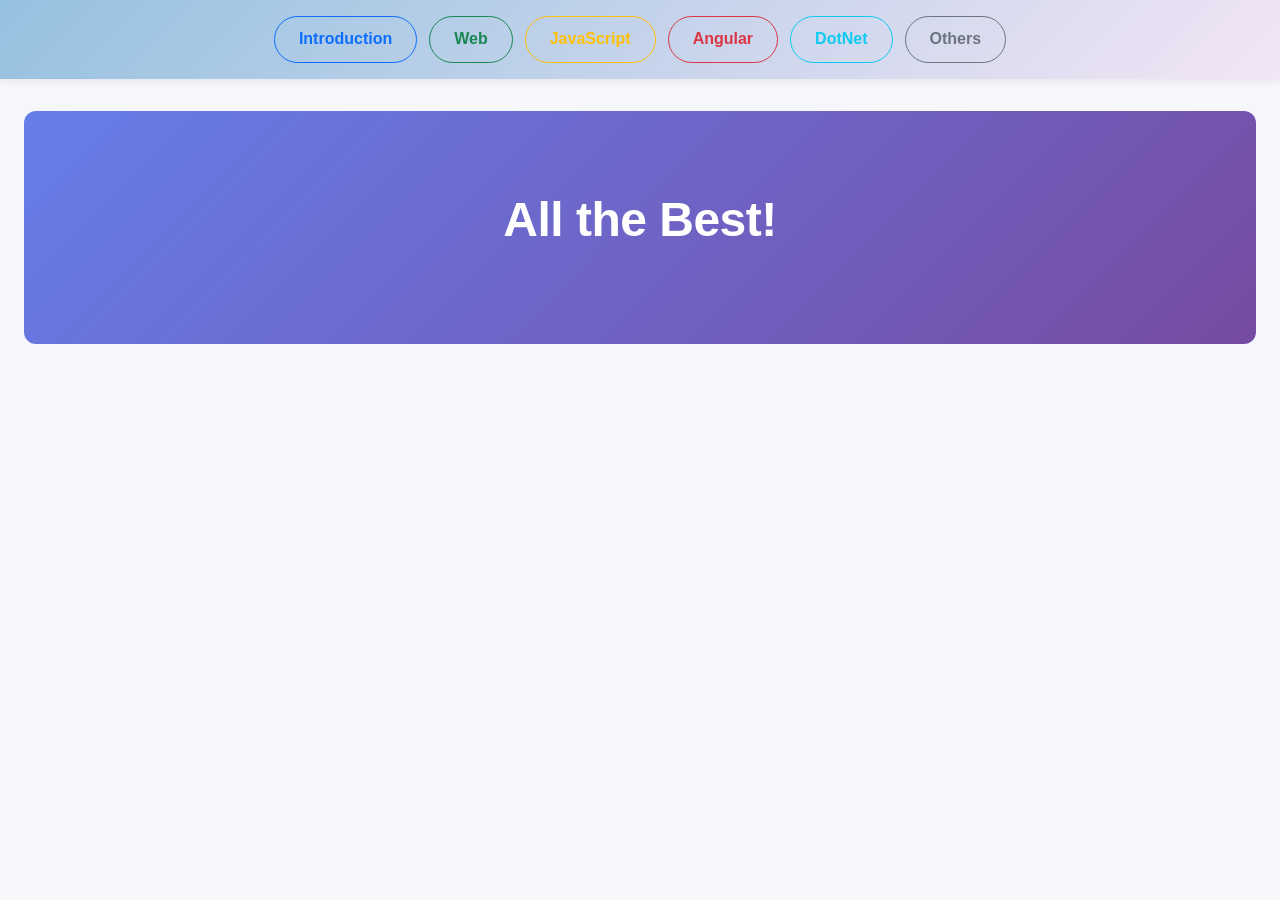
<file: index.html>
<!DOCTYPE html>
<html lang="en">
  <head>
    <meta charset="UTF-8" />
    <meta name="viewport" content="width=device-width, initial-scale=1.0" />
    <title>Interview Preperation</title>
    <link rel="stylesheet" href="https://cdn.jsdelivr.net/npm/bootstrap@5.3.2/dist/css/bootstrap.min.css" />
    <link rel="stylesheet" href="style.css" />
  </head>
  <body>
    <header class="navbar">
      <!-- <div class="brand">Interview Prep</div> -->
      <nav class="nav-links">
        <button type="button" class="btn btn-outline-primary rounded-pill px-4">Introduction</button>
    
        <!-- <button id="tipsButton" type="button" class="btn btn-outline-success rounded-pill px-4">Web</button> -->


<div class="dropdown">
  <button
    type="button"
    class="btn btn-outline-success rounded-pill px-4 dropbtn"
  >
    Web
  </button>

  <div class="dropdown-content">
    <a href="#" data-topic="Web" data-value="html">HTML</a>
    <a href="#" data-topic="Web" data-value="css">CSS</a>
    <a href="#" data-topic="Web" data-value="bootstrap">Bootstrap</a>
  </div>
</div>



        <div class="dropdown">
          <button type="button" class="btn btn-outline-warning rounded-pill px-4 dropbtn">JavaScript</button>
          <div class="dropdown-content">
            <a href="#" data-topic="JavaScript" data-value="questions">Questions</a>
            <a href="#" data-topic="JavaScript" data-value="coding">Coding</a>
            <a href="#" data-topic="JavaScript" data-value="resources">Dotnet</a>
          </div>
        </div>
        <div class="dropdown">
          <button type="button" class="btn btn-outline-danger rounded-pill px-4 dropbtn">Angular</button>
          <div class="dropdown-content">
            <a href="#" data-topic="Angular" data-value="questions">Questions</a>
            <a href="#" data-topic="Angular" data-value="coding">Coding</a>
            <a href="#" data-topic="Angular" data-value="tutorials">Dotnet</a>
          </div>
        </div>
        <button type="button" class="btn btn-outline-info rounded-pill px-4">DotNet</button>


            <!-- <button type="button" class="btn btn-outline-secondary rounded-pill px-4">Others</button> -->

            <div class="dropdown">
  <button type="button" class="btn btn-outline-secondary rounded-pill px-4 dropbtn">
    Others
  </button>

  <div class="dropdown-content">
    <a href="#" data-topic="Others" data-value="Recruit_call">Recruit call Q/A's </a>
    <a href="#" data-topic="Others" data-value="tips">Tips</a>
    <a href="#" data-topic="Others" data-value="importantlinks">Important Links</a> 
    <a href="#" data-topic="Others" data-value="github">Github</a>
    <a href="#" data-topic="Others" data-value="resumes">Resumes</a>
    <a href="#" data-topic="Others" data-value="jobflatforms">Job Flatforms</a>
    <a href="#" data-topic="Others" data-value="youtubers">Social media</a>
        <a href="#" data-topic="Others" data-value="Info">Smart Job search</a>
  </div>
</div>
      </nav>
    </header>

    <main class="content">
      <div id="landing-page" class="landing-section">
        <h1 class="landing-title">All the Best!</h1>
        <!-- <p class="landing-subtitle">Yes you can do it.</p> -->
      </div>
      <!-- <div id="displayArea" class="display-area">
        <p>Select a topic from the navbar to view content</p>
      </div> -->
      <!-- Self Intro Content -->
      <div id="self-intro" class="content-section" style="display: none;">
        <h2>Self Introduction</h2>
        <div class="intro-content">
          <p>Good morning sir/madam.</p>
          <p>My self Srinath. I am currently working as a Web Developer at Kapil IT Solutions with 2 years of experience.</p>
          <p>I have hands on experience in Javascript and Angular framework.</p>
           <p>Using these Technologies,and recent project i worked on is "TaazaPanta"</p>
          <p>Thank you.</p>

        <h2>Project Explanation</h2>
        <p>The "TaazaPanta" project is a web application developed using Angular and JavaScript. It focuses on providing a user-friendly interface for managing and displaying content in a dynamic manner.</p>

        </div>
      </div>
      <!-- Tips Content -->
      <div id="tips-content" class="content-section" style="display: none;">
        <h2>Tips</h2>
        <p>Are you also not getting interview calls?</p>
        <p>This is very common now; every other developer is facing the same issue, whether you are immediate joiner or serving notice period.</p>
        <p>And yes, why so few interview calls? The market and AI are part of it, but first check your ATS score — it is a very important aspect now.</p>
        <p>Before even starting interview preparation, work on a good ATS score.</p>
        <p>Most companies use ATS/AI tools to filter resumes based on job descriptions. If your CV doesn’t have the right keywords, it may never reach a recruiter.</p>
        <p><strong>What you should do:</strong></p>
        <ul>
          <li>Match your resume with the job description</li>
          <li>Add relevant keywords based on your role</li>
        </ul>
        <p>For example, if you are an Angular developer, your CV should include terms like:</p>
        <p><em>Angular, TypeScript, API Integration, RxJS, NgRx (state management), Routing, Interceptors, Authentication, Performance Optimization, Build, Responsive, Cross browser, Agile, Sprint Planning, Scrum Call</em></p>
        <ul>
          <li>Keep your profile 100% complete on job portals</li>
          <li>Use any ATS checker or AI tool to evaluate your resume</li>
          <li>Upload CV to AI tools and ask to check ATS score. If it's not correct, it provides suggestions too.</li>
        </ul>
        <p>Also, even after having a good ATS score, there is no guarantee you will receive calls because only immediate or short notice period candidates are getting more calls.</p>
        <p>Do re-post to share within your network.</p>
        <p>Follow me Chetan Jogi for more such posts</p>
        <p>#angular #angularInterview #reactjsinterview #jobsearch #angularjobs #reactjobs #interviewPreparation</p>
      </div>

      <!-- Recruit Call Q/A's -->
      <div id="Recruit_call" class="content-section" style="display: none;">
      <p class="text-primary">Q) What is your Notice period?</p>
      <p>A) My notice period is 30 days. </p>
      <p> or Actually iam having 2months notice period but we have some negotiation option</p> 
      <p>so if i will go with that then only one month we have serve </p>


      <p class="text-primary">Q) What is your Current CTC(per Year)?</p>
      <p >A) My current CTC is 2.4LPA</p>

      <p class="text-primary">Q) What is your Expected CTC?</p>
      <p>A) My expected CTC is 6LPA.</p> 

       <p class="text-primary">Q) Why are you looking for a new job?</p>       
       <p>A) I am looking for new opportunities to grow my skills and take on new challenges. I want to work in an environment that fosters learning and development, and I believe this company can provide that.</p>

      </div>

      <!-- JavaScript Questions -->
      <div id="js-questions" class="content-section" style="display: none;">
        <h2>JavaScript Interview Questions for 2 Years Experience – Asked in Infosys</h2>
        
        <!-- <h3>JavaScript Interview Questions for 2 Years Experience – Asked in Infosys</h3> -->
        <!-- <p>Review these JavaScript interview questions and common topics for practice.</p> -->
        
        <!-- Scope and Closures Topic -->
        <div class="topic-section">
          <!-- <h3>Scope and Closures</h3> -->
          <ol class="question-list">
            
            <!-- <li>Explain the difference between <code>var</code>, <code>let</code>, and <code>const</code>.</li>-->
            <li>Difference between var, let, const</li> 
            <li>What is closure and how many scopes we have in JS</li>
            <li>What is a callback function</li>
            <li>Array methods find and filter difference, how to check if specific elements present in array or not</li> 
            <li>Difference between call, apply, bind</li>
            <li>ES6 features</li>
            <li>Difference between local storage and session storage</li> 
            <li>Difference between null and undefined</li>
            <li>Using date methods, extract day, month and year and create a new date string</li>
            <li>Time complexity of array filter and find methods</li> 

          </ol>
        </div>

        <p>11.<a href="https://youtu.be/xlzSh-r4J5w?si=pOvMNPG1Udk5TSeY"
           target="_blank" rel="noopener noreferrer"> Angular & JavaScript Interview Question With Answers for 0-3 Years Experience(Youtube Link)</a></p>

          
           <div class="topic-section">
          <!-- <h3>Scope and Closures</h3> -->
          <ol class="question-list">
           <h3> For developers with 0-3 years of experience, Angular interviews usually focus on basic fundamentals rather than deep architecture or system design.
                Its not about very complex scenarios. Most questions revolve around “what is” and “how it works” concepts from JavaScript and Angular.
                Below are some areas where most interview questions usually come from.
                JavaScript Fundamentals Interviewers typically check whether your basics are clear.</h3>
            <!-- <li>Explain the difference between <code>var</code>, <code>let</code>, and <code>const</code>.</li>-->
            <li>What is hoisting</li> 
            <li>What is closure </li>
            <li>What is a pure function?</li>
            <li> What is a callback function?</li> 
            <li>What is a Promise?</li>
            <li>Common array methods (map, filter, reduce, find. findIndex, includes etc.)</li>
            <li>Difference between call, apply, and bind</li> 
            <li>Important ES6 features</li>
            <li>Difference between Local and Session storage</li>
            
          </ol>
        </div>
           
      </div>


      <!-- JavaScript Coding -->
      <div id="js-coding" class="content-section" style="display: none;">
        <h2>JavaScript Coding for 2 Years Experience – Asked in Infosys</h2>
        
        <ol>
<li>
  <p class="question-title">Print Fibonacci series</p>

  <div class="code-output-container">

    <!-- Code Section -->
    <div class="code-box">
      <h4>Code</h4>

<pre>
let n1 =0, n2 =1; 
for(let index= 0 ;index <10;index++) {
    let temp  =0;
    console.log(n1); 
    temp  = n1+ n2;
    n1 = n2;
    n2 = temp
} 
</pre>

    </div>

    <!-- Output Section -->
    <div class="output-box">
      <h4>Output</h4>
      <pre>

      </pre>

    </div>

  </div>
</li>

          <li>Create an object which will store an ecommerce product with a nested object and an array of objects</li>
        </ol>
        
<br><br>


        <h2>0–3 years of experience</h2>
        <h2>You should also be comfortable with small coding snippets related to hoisting, closures, setTimeout, promises, and async behavior.
Logical / Coding Questions, Sometimes a small coding round or machine test is given.</h2>
        <ol>
          <li>Print Fibonacci series</li>
          <li>Factorial of a number</li>


          <p class="question-title">3.Remove duplicates from an array</p>
          <!-- <li>Remove duplicates from an array</li> -->
  <div class="code-output-container">

    <!-- Code Section -->
    <div class="code-box">
      <h4>using filter</h4>
<!-- <h6>using filter</h6> -->
<pre>
const arr = [1, 2, 3, 2, 4, 1];
const newArr = arr.filter((item,index) => arr.indexOf(item) === index);
console.log(newArr)
  </pre>
    </div>


    <!-- Code Section -->
    <div class="code-box">
      <h4>using Set</h4>
<!-- <h6>using filter</h6> -->
<pre>
const arr = [1, 2, 3, 2, 4, 1];
const unique = [...new Set(arr)];
console.log(unique);
  </pre>
    </div>


  </div>
    <!-- Output Section -->
    <!-- <div class="output-box">
      <h4>Output</h4>
      <pre>

      </pre>

    </div> -->


          <li>Find the missing number in an array </li>
          <li>Reverse string without using built in Methods</li>
      
        </ol>
     

<br><br>
       <h2>Remaining Code snippets</h2>

 </div>


      <!-- JavaScript Resources -->
      <div id="js-resources" class="content-section" style="display: none;">
        <h2>DotNet for Frontend Developers</h2>
        


  <p><a href="https://lnkd.in/d_ktCnFN"
           target="_blank" rel="noopener noreferrer"> DotNet for Frontend Developers(Youtube Link)</a></p>


      </div>

      <!-- Angular Questions -->
      <div id="ng-questions" class="content-section" style="display: none;">
        <h2>Angular Interview Questions for 2 Years Experience – Asked in Infosys</h2>
       
        <ol class="question-list">
          <li>What are components and modules?</li>
          <li>What is data binding?</li>
          <li>What is a directive and can we create a custom directive just like <code>*ngIf</code>?</li>
          <li>What is a pipe? Command to create custom pipe.</li>
          <li>What is the use of a service?</li>
          <li>Explain why routing is an important building block of Angular.</li>
          <li>How to navigate with query parameters?</li>
          <li>Difference between template-driven and reactive forms.</li>
          <li>Various ways to create a reactive form.</li>
          <li>In your project, how have you handled API errors?</li>
        </ol>

<p>11.<a href="https://youtu.be/xlzSh-r4J5w?si=pOvMNPG1Udk5TSeY"
           target="_blank" rel="noopener noreferrer"> Angular & Jacascript Interview Question With Answers for 0-3 Years Experience(Youtube Link)</a></p>


         <h2>Angular Interview Questions (0–3 Years Experience)</h2>
       
        <ol class="question-list">
          <li>Building blocks of Angular</li>
          <li>What is a directive? Types of directives (structural, attribute)</li>
          <li>New control flow syntax and Signals </li>
          <li>What is routing? How to create routes and default routes</li>
          <li>Navigation between components using route parameters or query parameters</li>
          <li>What is router-outlet</li>
          <li>API integration using services</li>
          <li>What is the use of pipes and directives</li>
          <li>Command to create a custom directive (having a simple example like highlight directive is usually enough)</li>
          <li>Difference between template-driven forms and reactive forms</li>
          <li>Creating reactive forms using FormGroup and FormBuilder</li>
           <li>what is signal, Various types of signal</li>
            <li>Be aware of what new Features are there from Latest angular version Just the list is enough.</li>
            <h5> Basic understanding of:</h5>
             <li>Authentication vs Authorization</li>
              <li>Types of route guards</li>
               
        </ol>



      </div>

      <!-- Angular Coding -->
      <div id="ng-coding" class="content-section" style="display: none;">
        <h2>Angular Coding Round</h2>
        <ol>
          <li>Create reusable component using <code>@Input</code> to handle show more/show less characters where we will pass text and character limit.</li>
          <li>Once done, show complete text as tooltip using the <code>title</code> attribute with property binding.</li>
        </ol>


        <h2>Practical Tasks, (0–3 Years Experience)</h2>
        <h5>Sometimes interviewers also ask for simple implementation tasks like:</h5>
        <ol>
          <li>Creating a small CRUD application</li>
          <li>Building a reusable component using Input and Output</li>
          <li>Sometime they will just ask you to do API integration and show data in table</li>
        </ol>


      </div>



<!-- Job Platforms Content -->
<div id="jobflatforms-content" class="content-section" style="display: none;">
  <h2>Job Platforms</h2>

  <div class="job-links">
    <a 
      href="https://www.linkedin.com/feed/" 
      target="_blank" 
      rel="noopener noreferrer"
      class="job-card"
    >
      Linked in Portal
    </a>


    <a 
      href="https://in.indeed.com/jobs?q=angular+developer&l=hyderabad%2C+telangana&radius=25&from=searchOnDesktopSerp&vjk=6ff2a70b2d8c64ca" 
      target="_blank" 
      rel="noopener noreferrer"
      class="job-card"
    >
      Indeed
    </a>

  </div>
</div>



 <!-- importantlinks Content -->
<div id="importantlinks-content" class="content-section" style="display: none;">


<p>1. <a href="https://youtu.be/Co38emZRK28?si=GvGWoHRGFG5G5izK"
  target="_blank" rel="noopener noreferrer">Naukri Portal Optimization</a></p>

<p>1. <a href="https://youtu.be/C_HzpN2GdjI?si=-We9k-gNR_GxxKKs"
  target="_blank" rel="noopener noreferrer">Linked Network Connection Tips</a></p>



<!-- https://youtu.be/Co38emZRK28?si=GvGWoHRGFG5G5izK -->

  </div>



  <!-- youtubers Content -->
<div id="youtubers-content" class="content-section" style="display: none;">    
  <h2>Youtubers</h2> 

     <p># codewithindu</p>


     <h2>Instagram Guiders</h2> 

     <p># jayanth_talks</p>
     
</div >

<!-- Info Content -->
<div id="Info-content" class="content-section" style="display: none;">
  <h2>Smart way of job searching</h2>
  <h3>1.career pages</h3>
 <p>A career page is the official jobs website of a company, where the company directly posts its openings.</p>

 <p>For example, for JPMorgan Chase, the career page is:</p>

 <p>JPMorgan Chase Careers</p>

 <p>On a company career page, you can:</p>

 <ul>
   <li>Search for jobs in that company.</li>
   <li>Apply directly to openings.</li>
   <li>Create a profile.</li>
   <li>Upload your resume.</li>
   <li>Set up job alerts.</li>
   <li>Learn about company culture and benefits.</li>
 </ul>



 <p><strong>Difference</strong></p>
 <table>
   <tr>
     <th>Job Platform</th>
     <th>Career Page</th>
   </tr>
   <tr>
     <td>LinkedIn, Naukri, Indeed</td>
     <td>Company's own website</td>
   </tr>
   <tr>
     <td>Jobs from many companies</td>
     <td>Jobs from only one company</td>
   </tr>
   <tr>
     <td>Third-party platform</td>
     <td>Direct company portal</td>
   </tr>
   <tr>
     <td>Example: LinkedIn</td>
     <td>Example: JPMorgan Chase Careers</td>
   </tr>
 </table>
<br><br>

<h3>2.networking, cold outreach, or proactive job searching</h3>
<p>Applying to posted jobs is the most common way, but many people get interviews even when a company has no public
   job opening. </p>
  <p> This is often called networking, cold outreach, or proactive job searching.</p>


<p>Here are some ways:</p>

<p><strong>1. Connect with Recruiters on LinkedIn</strong></p>
<p>Search for recruiters from your target company.
Send a short connection request.
Introduce yourself and share your skills.
Ask if there are any current or upcoming opportunities.</p>

<p>Example:</p>

<p>Hi, I'm Srinath, a Frontend Developer with Angular 17 and .NET experience. 
I'm interested in opportunities at your company. I'd appreciate connecting and learning about any suitable openings.

</p>


<strong>2.Contact Hiring Managers Directly</strong>

<p>Instead of recruiters, find:

<table>
  <tr>
    <td>Team Leads</td>
  </tr>
  <tr>
    <td>Engineering Managers</td>
  </tr>
  <tr>
    <td>Project Managers</td>
  </tr>
</table>

<p>Send a polite message with:</p>

<ul>
  <li>Your experience</li>
  <li>Resume</li>
  <li>Interest in their team</li>
</ul>



<strong>3. Employee Referrals</strong>

<p>This is one of the most effective methods.</p>

<ul>
  <li>Connect with employees working at the company.</li>
  <li>Build a genuine connection.</li>
  <li>Ask whether they can refer your profile.</li>
</ul>

<p>Many companies prioritize referred candidates.</p>

<br>

<strong>4. Company Career Page</strong>

<p>Some companies keep a talent pool even when no openings are visible.</p>

<p>Visit the careers page and:</p>

<ul>
  <li>Submit your resume.</li>
  <li>Join talent communities.</li>
  <li>Set job alerts.</li>
</ul>

<br>

<strong>5. Attend Events and Meetups</strong>

<p>Join:</p>

<ul>
  <li>Tech meetups</li>
  <li>Hackathons</li>
  <li>Webinars</li>
  <li>Developer communities</li>
</ul>

<p>Many recruiters attend these events and share upcoming opportunities.</p>

<br>

<strong>6. Email the Company</strong>

<p>You can send your resume directly to:</p>

<ul>
  <li>HR</li>
  <li>Recruitment Team</li>
  <li>Careers Email</li>
</ul>

<p><strong>Subject Example:</strong></p>

<p>Application for Frontend Developer Role – Angular Developer</p>

<p>Even if no role is open, they may keep your profile for future requirements.</p>

<br>

<h3>For Your Situation</h3>

<p>Since you're learning Angular 17 and preparing for interviews, focus on:</p>

<ul>
  <li>Optimizing your LinkedIn profile.</li>
  <li>Connecting with 5–10 recruiters daily.</li>
  <li>Asking for referrals from employees.</li>
  <li>Building projects and showcasing them on GitHub and LinkedIn.</li>
  <li>Applying to jobs and networking simultaneously.</li>
</ul>

<p>
Many developers get interviews through referrals and recruiter outreach
before a job is publicly advertised.
</p>

</div>

    </main>

    <script>
  const dropdownLinks = document.querySelectorAll('.dropdown-content a');
  const tipsButton = document.getElementById('tipsButton');
  const navButtons = document.querySelectorAll('.nav-links button');

  function hideAllSections() {
    const allSections = document.querySelectorAll('.content-section');
    const landingPage = document.getElementById('landing-page');

    allSections.forEach(section => {
      section.style.display = 'none';
    });

    if (landingPage) {
      landingPage.style.display = 'none';
    }
  }

  function showLanding() {
    hideAllSections();

    const landingPage = document.getElementById('landing-page');

    if (landingPage) {
      landingPage.style.display = 'block';
    }
  }

  function clearActiveNav() {
    navButtons.forEach(button => {
      button.classList.remove('active-nav');
    });

    dropdownLinks.forEach(link => {
      link.classList.remove('active');
    });
  }

  // Navbar button click
  navButtons.forEach((button) => {
    button.addEventListener('click', () => {
      clearActiveNav();
      button.classList.add('active-nav');

    
// Introduction
if (button.textContent.trim() === 'Introduction') {

  hideAllSections();

  const selfIntroSection =
    document.getElementById('self-intro');

  if (selfIntroSection) {
    selfIntroSection.style.display = 'block';
  }
}

      // Project
      else if (button.textContent.trim() === 'Project') {

  hideAllSections();

  const selfIntroSection =
    document.getElementById('self-intro');

  if (selfIntroSection) {
    selfIntroSection.style.display = 'block';
  }
}



    });
  });

  // Dropdown links
  dropdownLinks.forEach((link) => {
    link.addEventListener('click', (event) => {
      event.preventDefault();

      const topic = link.getAttribute('data-topic');
      const value = link.getAttribute('data-value');

      let sectionId = '';

      // JavaScript
      if (topic === 'JavaScript') {
        sectionId = `js-${value}`;
      }

      // Angular
      else if (topic === 'Angular') {
        sectionId = `ng-${value}`;
      }

      // Others
      else if (topic === 'Others') {

 if (value === 'Recruit_call') {
          sectionId = 'Recruit_call';
        }


        if (value === 'tips') {
          sectionId = 'tips-content';
        }

        else if (value === 'importantlinks') {
          sectionId = 'importantlinks-content';
        }

        else if (value === 'github') {
          sectionId = 'tips-content';
        }

        else if (value === 'resumes') {
          sectionId = 'tips-content';
        }

        else if (value === 'jobflatforms') {
          sectionId = 'jobflatforms-content';
        }

        else if (value === 'youtubers') {
          sectionId = 'youtubers-content';
        }

        else if (value === 'Info') {
          sectionId = 'Info-content';
        }

      }

      hideAllSections();

      const selectedSection =
        document.getElementById(sectionId);

      if (selectedSection) {
        selectedSection.style.display = 'block';
      }

      clearActiveNav();

      const parentButton = link
        .closest('.dropdown')
        ?.querySelector('.dropbtn');

      if (parentButton) {
        parentButton.classList.add('active-nav');
      }

      link.classList.add('active');
    });
  });

  // Web button
  if (tipsButton) {
    tipsButton.addEventListener('click', () => {

      hideAllSections();

      const tipsSection =
        document.getElementById('tips-content');

      if (tipsSection) {
        tipsSection.style.display = 'block';
      }

      clearActiveNav();
      tipsButton.classList.add('active-nav');
    });
  }
</script>
  </body>
</html>
</file>
<file: style.css>
* {
  box-sizing: border-box;
  margin: 0;
  padding: 0;
}

body {
  font-family: Arial, sans-serif;
  background: #f5f7fb;
  color: #202124;
}

.navbar {
  display: flex;
  justify-content: center;
  align-items: center;
  flex-wrap: wrap;
  gap: 12px;
  padding: 16px 24px;
  background: linear-gradient(135deg, #95c1e0 0%, #f3e5f5 100%);
  color: #202124;
  box-shadow: 0 2px 8px rgba(0, 0, 0, 0.08);
}

.brand {
  position: absolute;
  left: 24px;
  font-size: 1.2rem;
  font-weight: 700;
}

.nav-links {
  display: flex;
  flex-wrap: wrap;
  gap: 12px;
  justify-content: center;
}

.nav-links .btn,
.nav-links .dropbtn {
  white-space: nowrap;
  border-radius: 999px;
  font-weight: 600;
  padding: 0.65rem 1.25rem;
  transition: transform 0.15s ease, box-shadow 0.15s ease;
}

.nav-links .btn:hover,
.nav-links .dropbtn:hover {
  transform: translateY(-1px);
  box-shadow: 0 10px 20px rgba(0, 0, 0, 0.08);
}

.nav-links .btn {
  min-width: auto;
}

.btn-outline-primary.active-nav,
.btn-outline-primary.active-nav:hover {
  background-color: #0d6efd;
  color: #ffffff;
  border-color: #0d6efd;
}

.btn-outline-secondary.active-nav,
.btn-outline-secondary.active-nav:hover {
  background-color: #6c757d !important;
  color: #ffffff !important;
  border-color: #6c757d !important;
}

.btn-outline-success.active-nav,
.btn-outline-success.active-nav:hover {
  background-color: #198754 !important;
  color: #ffffff !important;
  border-color: #198754 !important;
}

.btn-outline-info.active-nav,
.btn-outline-info.active-nav:hover {
  background-color: #0dcaf0 !important;
  color: #ffffff !important;
  border-color: #0dcaf0 !important;
}

.btn-outline-danger.active-nav,
.btn-outline-danger.active-nav:hover {
  background-color: #dc3545;
  color: #ffffff;
  border-color: #dc3545;
}

.btn-outline-warning.active-nav,
.btn-outline-warning.active-nav:hover {
  background-color: #ffc107;
  color: #ffffff;
  border-color: #ffc107;
}

.dropdown-content a.active {
  background: #e8f0fe;
  color: #1a73e8;
}

.dropdown {
  position: relative;
}

.dropbtn {
  font-size: 1rem;
  cursor: pointer;
  padding: 10px 14px;
  border-radius: 6px;
}

.dropbtn:hover,
.dropbtn:focus {
  background: rgba(255, 255, 255, 0.15);
}

.btn-success {
  background-color: #198754;
  color: #ffffff;
  border: 1px solid #198754;
}

.btn-success:hover,
.btn-success:focus {
  background-color: #157347;
  color: #ffffff;
}

.dropdown-content {
  display: none;
  position: absolute;
  top: calc(100% + 8px);
  left: 0;
  min-width: 160px;
  background: #ffffff;
  box-shadow: 0 8px 24px rgba(0, 0, 0, 0.12);
  border-radius: 8px;
  overflow: hidden;
  z-index: 10;
}

.dropdown:hover .dropdown-content,
.dropdown:focus-within .dropdown-content {
  display: block;
}

.dropdown-content a {
  display: block;
  padding: 12px 16px;
  color: #202124;
  text-decoration: none;
}

.dropdown-content a:hover {
  background: #f1f3f4;
}

.content {
  padding: 32px 24px;
}

.landing-section {
  padding: 80px 24px;
  background: linear-gradient(135deg, #667eea 0%, #764ba2 100%);
  border-radius: 12px;
  text-align: center;
  color: #ffffff;
  margin-bottom: 20px;
}

.landing-title {
  font-size: 3rem;
  font-weight: 700;
  margin-bottom: 16px;
  letter-spacing: -0.5px;
}

.landing-subtitle {
  font-size: 1.25rem;
  font-weight: 400;
  opacity: 0.95;
  margin: 0;
}

.intro-content {
  line-height: 1.8;
  font-size: 1rem;
}

.intro-content p {
  margin-bottom: 16px;
  text-align: justify;
}

.intro-content p:last-child {
  margin-bottom: 0;
}

.selected-value {
  margin-top: 20px;
  padding: 18px;
  background: #ffffff;
  border: 1px solid #dfe1e5;
  border-radius: 10px;
  max-width: 560px;
}

.display-area {
  padding: 20px;
  background: #ffffff;
  border-radius: 8px;
  border: 1px solid #dfe1e5;
  margin-bottom: 20px;
}

.content-section {
  padding: 20px;
  background: #ffffff;
  border-radius: 8px;
  border: 1px solid #dfe1e5;
  margin-bottom: 20px;
}

.content-section h2 {
  color: #1a73e8;
  margin-bottom: 12px;
  font-size: 1.5rem;
}

.content-section p {
  margin-bottom: 16px;
  line-height: 1.6;
}

.question-list {
  margin-left: 20px;
  line-height: 1.8;
}

.question-list li {
  margin-bottom: 12px;
}

.question-list code {
  background: #f0f0f0;
  padding: 2px 6px;
  border-radius: 3px;
  font-family: monospace;
}

.topic-section {
  margin-bottom: 24px;
  padding-left: 16px;
  border-left: 4px solid #1a73e8;
}

.topic-section h3 {
  color: #1a73e8;
  margin-bottom: 12px;
  font-size: 1.1rem;
  margin-top: 8px;
}

pre {
  background: #000000;
  color: #ffffff;
  padding: 18px 20px;
  border-radius: 12px;
  margin-top: 12px;
  overflow-x: auto;
  font-family: Consolas, monospace;
  font-size: 15px;
  line-height: 1.4;
  border: 1px solid #2c2c2c;
  box-shadow: 0 4px 10px rgba(0, 0, 0, 0.15);
}

.code-output-container {
  display: flex;
  gap: 20px;
  margin-top: 15px;
  flex-wrap: wrap;
}

.code-box,
.output-box {
  flex: 1;
  min-width: 300px;
}

.code-box h4,
.output-box h4 {
  background: #6c757d;
  color: white;
  padding: 12px;
  margin: 0;
  border-radius: 10px 10px 0 0;
  font-size: 18px;
}

.code-box pre,
.output-box pre {
  background: #000;
  color: #fff;
  padding: 18px;
  margin: 0;
  border-radius: 0 0 10px 10px;
  font-size: 15px;
  line-height: 1.5;
  overflow-x: auto;
  border: 1px solid #2c2c2c;
}

.question-title {
  font-size: 22px;
  font-weight: 600;
  margin-bottom: 10px;
}

.job-links {
  margin-top: 20px;
}

.job-card {
  display: inline-block;
  padding: 12px 20px;
  background-color: #0a66c2;
  color: white;
  text-decoration: none;
  border-radius: 8px;
  font-weight: 600;
  transition: 0.3s;
}

.job-card:hover {
  background-color: #004182;
  color: white;
}
</file>
